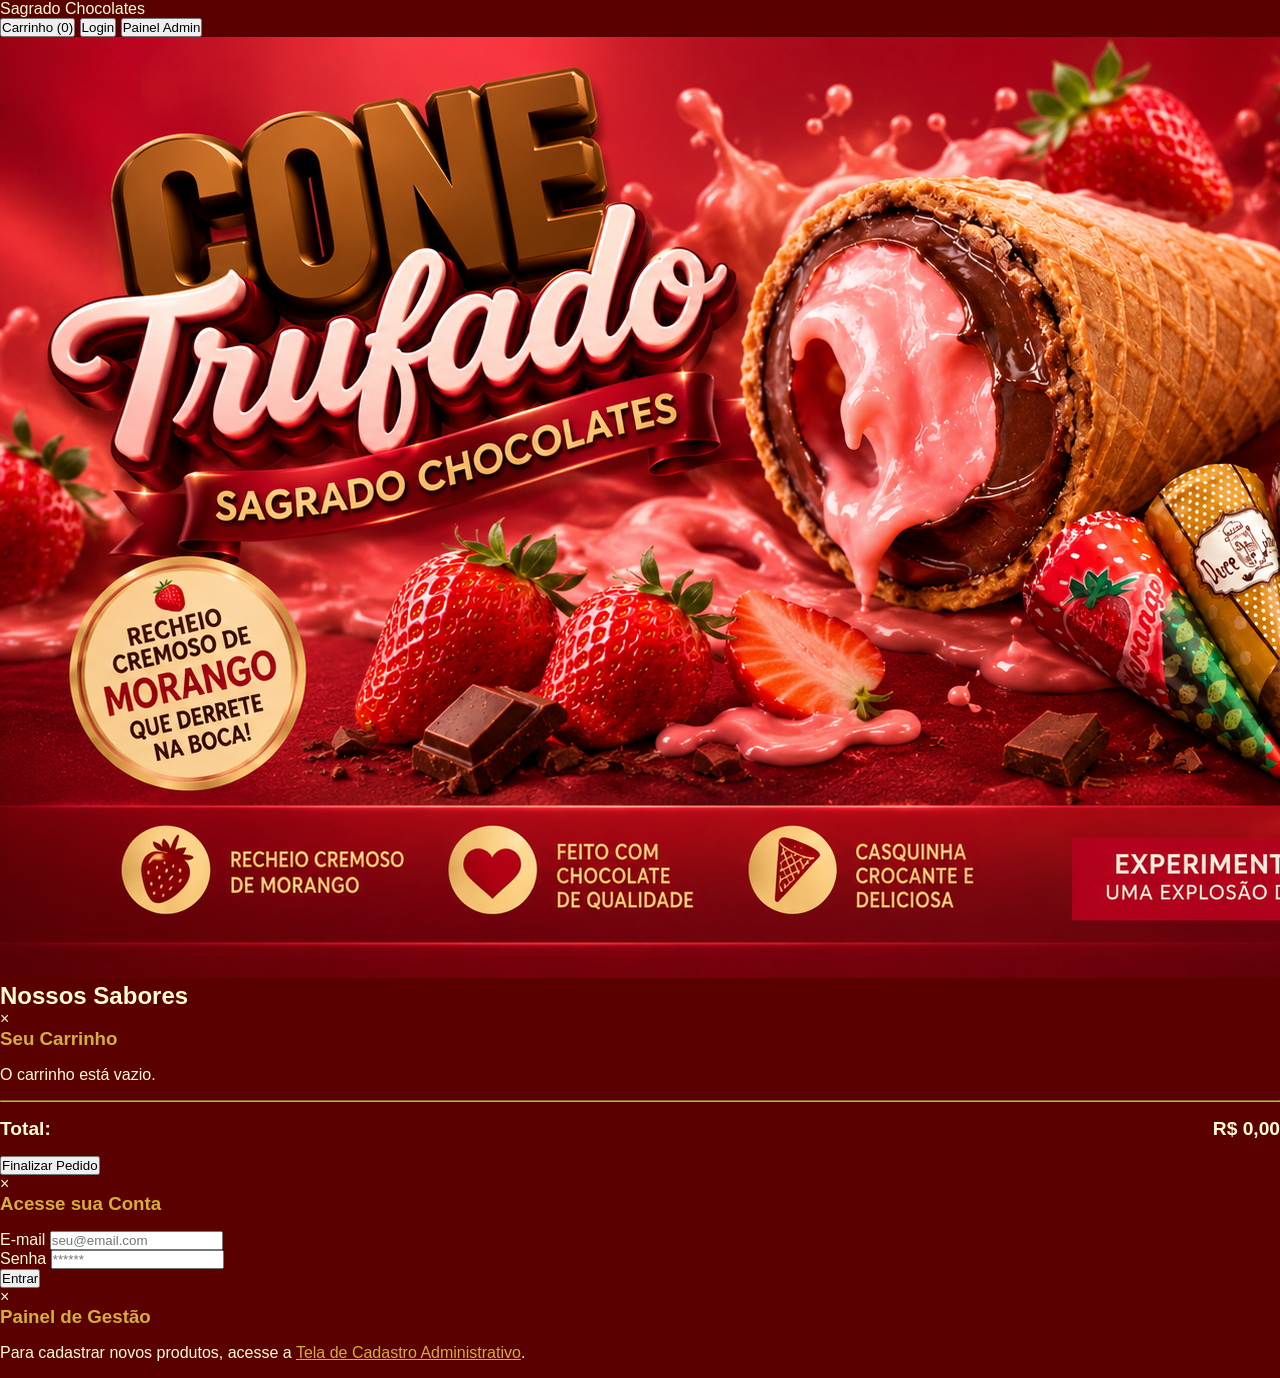
<file: templates/Index.html>
<!DOCTYPE html>
<html lang="pt-BR">
<head>
  <meta charset="UTF-8">
  <meta name="viewport" content="width=device-width, initial-scale=1.0">
  <title>Sagrado Chocolates | Cones Trufados Artesanais</title>
  <link rel="stylesheet" href="/static/style.css">
</head>
<body>

  <header>
    <div class="logo">Sagrado Chocolates</div>
    <nav>
      <button onclick="abrirModal('modalCarrinho')">Carrinho (<span id="cart-count">0</span>)</button>
      <button onclick="abrirModal('modalLogin')">Login</button>
      <button onclick="abrirModal('modalAdmin')">Painel Admin</button>
    </nav>
  </header>

  <section class="hero">
    <img src="/static/banner_principal.png" alt="Banner Sagrado Chocolates - Cones Trufados" class="hero-banner-img">
  </section>

  <main class="container">
    <h2 class="section-title">Nossos Sabores</h2>
    <div class="grid-produtos" id="produtos-container">
      <!-- Inserido via JavaScript -->
    </div>
  </main>

  <div class="modal" id="modalCarrinho">
    <div class="modal-content">
      <span class="close-btn" onclick="fecharModal('modalCarrinho')">×</span>
      <h3 style="color: var(--gold); margin-bottom: 1rem;">Seu Carrinho</h3>
      <div id="itens-carrinho">
        <p>O carrinho está vazio.</p>
      </div>
      <hr style="margin: 1rem 0; border-color: var(--gold);">
      <p style="font-size: 1.2rem; font-weight: bold; display: flex; justify-content: space-between;">
        <span>Total:</span> <span>R$ <span id="total-carrinho">0,00</span></span>
      </p>
      <button class="btn-comprar" style="margin-top: 1rem;" onclick="finalizarPedido()">Finalizar Pedido</button>
    </div>
  </div>

  <div class="modal" id="modalLogin">
    <div class="modal-content">
      <span class="close-btn" onclick="fecharModal('modalLogin')">×</span>
      <h3 style="color: var(--gold); margin-bottom: 1rem;">Acesse sua Conta</h3>
      <form onsubmit="handleLogin(event)">
        <div class="form-group">
          <label for="login-email">E-mail</label>
          <input type="email" id="login-email" required placeholder="seu@email.com">
        </div>
        <div class="form-group">
          <label for="login-senha">Senha</label>
          <input type="password" id="login-senha" required placeholder="******">
        </div>
        <button class="btn-comprar" type="submit">Entrar</button>
      </form>
    </div>
  </div>

  <div class="modal" id="modalAdmin">
    <div class="modal-content" style="max-width: 800px;">
      <span class="close-btn" onclick="fecharModal('modalAdmin')">×</span>
      <h3 style="color: var(--gold); margin-bottom: 1rem;">Painel de Gestão</h3>
      <p style="margin-bottom: 1rem;">Para cadastrar novos produtos, acesse a <a href="/admin" style="color: var(--gold);">Tela de Cadastro Administrativo</a>.</p>
    </div>
  </div>

  <div id="toast-container"></div>

  <script src="/static/script.js"></script>
</body>
</html>
</file>
<file: static/style.css>
:root {
  --bg-red: #8B0000;
  --deep-red: #5B0000;
  --chocolate-brown: #2D1500;
  --gold: #D4AF37;
  --cream: #FFFDD0;
  --pink: #FFB6C1;
  --white: #FFFFFF;
}

* {  
  box-sizing: border-box;  
  margin: 0;  
  padding: 0;  
  font-family: 'Segoe UI', Tahoma, Geneva, Verdana, sans-serif;  
}  

body {  
  background-color: var(--deep-red);  
  color: var(--cream);  
}
</file>
